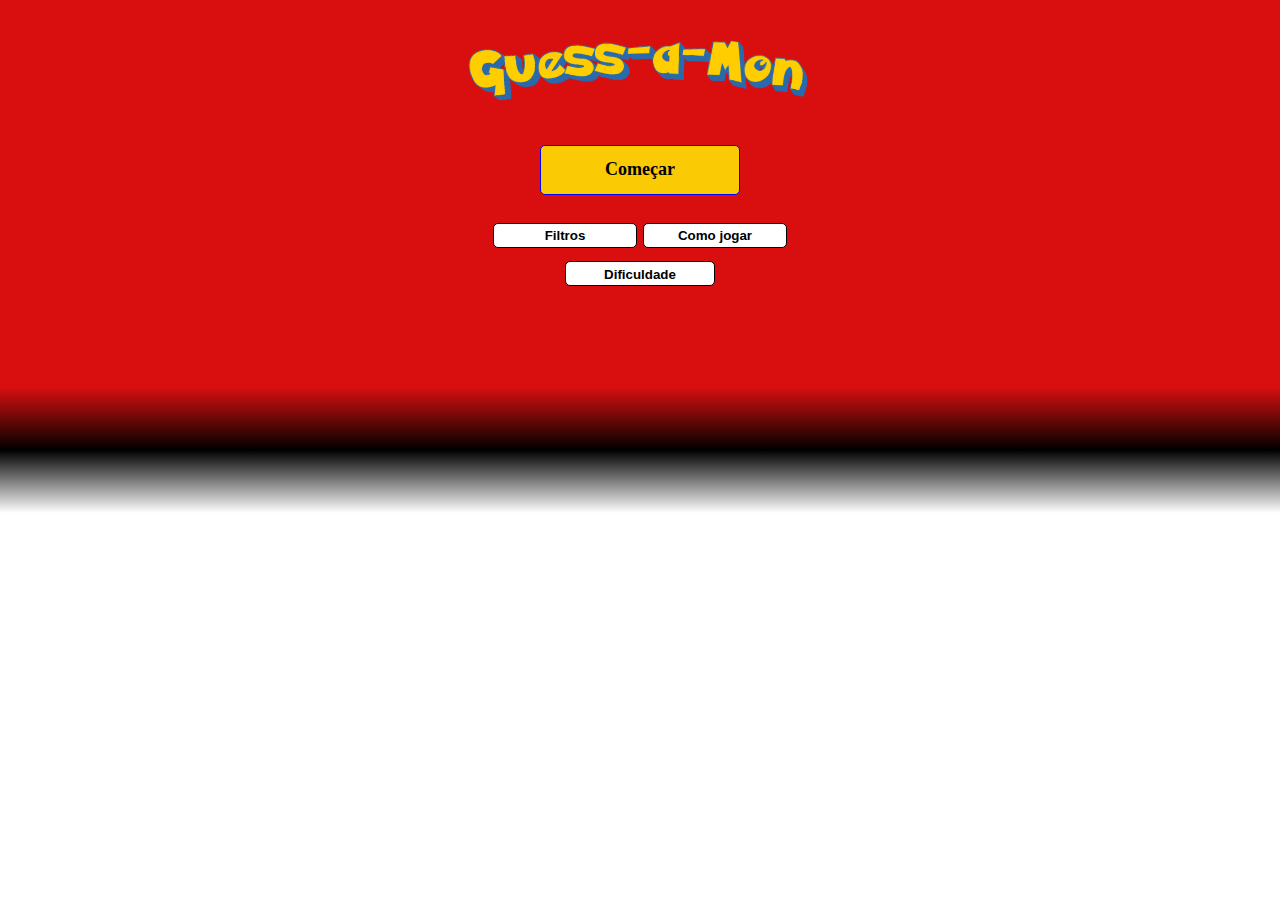
<file: guess-a-mon/index.html>
<!DOCTYPE html>
<html>

<head>
    <meta charset="UTF-8">
    <meta name="viewport" content="width=device-width, initial-scale=1.0">
    <title>Gues-a-mon</title>

    <link rel="stylesheet" type="text/css" href="style.css">
</head>

<body>
    <header>
        <img src="../images/GAM-curved.png" id="gam-logo">
    </header>
    <section id="game">
        <div id="bar">
            <div id="cronometro">Tempo: 00:00</div>
            <div id="points">Pontuação: 0 / 20</div>
        </div>
        <div id="pokebox">
            <img id="poke-picture">
            <div id="correction"></div>
            <div id="time-feedback"></div>
            <img id="loading" src="../images/runningpikachu.gif"></img>
        </div>
        <button id="startbutton" onclick="gen()">Começar</button>
        <div id="actions">
            <button id="filter" onclick="filters()">Filtros</button>
            <button id="HTP" onclick="howtoplay()">Como jogar</button>
        </div>
        <div class="level-container">
            <button id="level" style="margin-top: 10px;" onclick="toggleDropdown()">Dificuldade</button>
            <ul id="dropdown" class="dropdown">
                <li onclick="selectDifficulty('Fácil')">Fácil</li>
                <li onclick="selectDifficulty('Médio')" class="selected-option">Médio</li>
                <li onclick="selectDifficulty('Difícil')">Difícil</li>
            </ul>
        </div>

        <div id="overlay"></div>
        <div id="pop-up">
            <div id="close" onclick="closepopup()">&times;</div>
            <div id="htptitle">
                Como jogar o Guess-a-mon?
            </div>
            <div id="htpcontent">
                Desafie-se a adivinhar o nome dos Pokémons enquanto acumula 20 pontos o mais rápido
                possível. Ganhe 3 pontos por acerto e perca 1 por erro. Use filtros para escolher
                sua geração preferida. Escolha a dificuldade de acordo com seu nível de conhecimento 
                e peça dicas se preciso, mas lembre-se, uma dica ganhe 2 pontos se acertar e duas dicas ganhe apenas
                 1 ponto se acertar. Chame seus amigos e descubra quem é o melhor treinador Pokémon!
            </div>
        </div>
        <div id="guessform">
            <p id="guessit">
                Qual é o nome desse Pokémon?
            </p>
            <div id="search-container">
                <div id="gamebar">
                    <input type="text" id="guessbox" autocomplete="off">
                    <div id="tip-bar">
                        <img id="tip-icon" src="../images/tip-icon.png">
                    </div>
                </div>
                <div id="resultados"></div>
            </div>
            <button id="enviar" onclick="check()">Verificar</button>
        </div>

        <div id="popup-tip1">
            <div id="tip-content">
                <div id="tip-title">Dica 1</div>
                <div id="dica1"></div>
            </div>
        </div>
        <div id="popup-tip2">
            <div id="tip-content">
                <div id="tip-title">Dica 2</div>
                <div id="dica2"></div>
            </div>
        </div>
        <div id="tipAlertBox">Dicas apenas nas dificuldades 'Fácil' ou 'Médio'!</div>

        <div id="filterbar">
            <p id="filtertitle">Escolha a geração para jogar:</p>
            <div id="lay1">
                <input id="genfilter" type="button" value="1ª Geração" onclick="gen(1)">
                <input id="genfilter" type="button" value="2ª Geração" onclick="gen(2)">
                <input id="genfilter" type="button" value="3ª Geração" onclick="gen(3)">
                <input id="genfilter" type="button" value="4ª Geração" onclick="gen(4)">
                <input id="genfilter" type="button" value="5ª Geração" onclick="gen(5)">
            </div>
            <div id="lay2">
                <input id="genfilter" type="button" value="6ª Geração" onclick="gen(6)">
                <input id="genfilter" type="button" value="7ª Geração" onclick="gen(7)">
                <input id="genfilter" type="button" value="8ª Geração" onclick="gen(8)">
                <input id="genfilter" type="button" value="9ª Geração" onclick="gen(9)">
            </div>
            <button id="backfilter" onclick="backfilter()">Voltar</button>
        </div>
    </section>

    <script src="main.js"></script>
</body>

</html>
</file>
<file: guess-a-mon/style.css>
@import url("https://fonts.googleapis.com/css2?family=Caveat:wght@700&family=Luckiest+Guy&family=Merriweather&family=Skranji:wght@400;700&display=swap");

body {
  background: rgb(217, 15, 15);
  background: linear-gradient(180deg,
      rgba(217, 15, 15, 1) 43%,
      rgba(0, 0, 0, 1) 50%,
      rgba(255, 255, 255, 1) 57%);
  background-attachment: fixed;
}

header {
  display: flex;
  flex-direction: column;
  align-items: center;
}

#gam-logo {
  width: 350px;
  margin-top: 2%;
  margin-bottom: 1%;
}

#pokebox {
  background-color: white;
  width: 20%;
  border: 1px solid;
  border-radius: 5px;
  padding: 3%;
  display: none;
  flex-direction: column;
  align-items: center;
  animation: boxshow 1s;
}

@keyframes boxshow {
  from {
    width: 0%;
  }

  to {
    width: 20%;
  }
}

#game {
  min-height: 100%;
  display: flex;
  flex-direction: column;
  align-items: center;
}

#poke-picture {
  width: 80%;
  animation: pokeshow 2s;
}

@keyframes pokeshow {
  from {
    opacity: 0;
  }

  to {
    opacity: 1;
  }
}

#startbutton {
  margin: 2%;
  background-color: #facb04;
  width: 200px;
  height: 50px;
  font-family: cursive;
  font-size: large;
  font-weight: bold;
  border: 1px solid blue;
  border-radius: 5px;
}

#startbutton:hover {
  cursor: pointer;
}

#guessform {
  margin-top: 1%;
  display: none;
  flex-direction: column;
  align-items: center;
}

#enviar {
  margin-top: 4%;
  width: 35%;
  height: 30px;
  background-color: #facb04;
  border: 2px solid black;
  border-radius: 5px;
  font-size: medium;
  font-weight: bold;
}

#enviar:hover {
  cursor: pointer;
  background-color: #fbd52a;
  color: rgb(45, 45, 45);
  transition: ease-in-out 0.15s;
}

#guessbox {
  width: 200px;
  height: 25px;
  font-size: medium;
  border: 1px solid black;
  border-right: none;
  border-radius: 5px;
  border-top-right-radius: 0;
  border-bottom-right-radius: 0;
}

#guessbox:hover {
  box-shadow: 2px 2px 2px rgba(0, 0, 0, 0.251);
  transition: ease-in-out 0.15s;
}

#guessit {
  font-family: cursive;
  font-weight: bold;
  font-size: 20px;
  margin-top: 2px;
}

#points {
  height: auto;
  padding-left: 10px;
  padding-right: 10px;
  margin-left: 10px;
  color: white;
  border: double black;
  border-radius: 5px;
  font-size: large;
  font-family: Comic Sans MS, Comic Sans, cursive;
  display: flex;
  align-items: center;
}

#correction {
  font-family: Andale Mono, monospace;
  font-size: medium;
  font-weight: bold;
}

#loading {
  display: none;
  width: 45px;
  margin-top: 15px;
}

#cronometro {
  color: white;
  font-family: Comic Sans MS, Comic Sans, cursive;
  font-size: large;
  border: double black;
  border-radius: 5px;
  padding: 5px;
}

#bar {
  margin-bottom: 10px;
  display: none;
  flex-direction: row;
}

#time-feedback {
  margin-top: 15px;
  font-family: Comic Sans MS, Comic Sans, cursive;
  font-size: medium;
  color: red;
  text-shadow: 1px 1px 1px black;
}

#filter,
#HTP {
  width: 9rem;
  height: 25px;
  font-family: sans-serif;
  background-color: white;
  border: 1px solid black;
  border-radius: 5px;
  font-weight: bold;
  margin: 3px;
}

#filter:hover {
  color: red;
  transition: ease-in-out 0.2s;
  cursor: pointer;
}

#HTP:hover {
  color: red;
  transition: ease-in-out 0.2s;
  cursor: pointer;
}

#level:hover {
  color: red;
  transition: ease-in-out 0.2s;
  cursor: pointer;
}

#actions {
  width: 100%;
  display: flex;
  justify-content: center;
}

#genfilter {
  width: 15%;
  height: 35px;
  background-color: #facb04;
  font-family: cursive;
  font-weight: bold;
  border: 1px solid blue;
  border-radius: 5px;
  margin: 8px;
}

#genfilter:hover {
  background-color: #ffda34;
  color: rgb(55, 55, 55);
  cursor: pointer;
}

#filterbar {
  width: 100%;
  display: none;
  flex-direction: column;
}

#lay1,
#lay2 {
  width: 100%;
  display: flex;
  justify-content: center;
}

#filtertitle {
  align-self: center;
  font-family: cursive;
  font-size: large;
  color: white;
}

#pop-up {
  display: none;
  position: fixed;
  z-index: 2;
  margin-top: 1%;
  background-color: white;
  width: 450px;
  height: auto;
  border: 1px solid black;
  border-radius: 5px;
}

#close {
  border: none;
  border-radius: 5px;
  padding-top: 0;
  padding-left: 5px;
  padding-right: 5px;
  background-color: red;
  color: white;
  font-size: 20px;
  font-weight: bold;
  float: right;
  margin-right: 15px;
  margin-top: 20px;
}

#close:hover {
  cursor: pointer;
  box-shadow: 0 0 7px rgba(40, 40, 40, 0.509);
}

#overlay {
  display: none;
  position: fixed;
  top: 0;
  left: 0;
  width: 100%;
  height: 100%;
  background-color: rgba(0, 0, 0, 0.55);
  z-index: 1;
}

#htptitle {
  font-size: 25px;
  font-family: cursive;
  margin-right: 10px;
  text-align: center;
  margin-top: 20px;
  margin-bottom: 30px;
  color: red;
  text-shadow: 1px 1px black;
}

#htpcontent {
  font-family: cursive;
  text-align: justify;
  font-size: large;
  margin-left: 20px;
  margin-right: 20px;
  margin-top: 10px;
  margin-bottom: 30px;
}

#backfilter {
  width: 10%;
  height: 30px;
  font-family: cursive;
  font-weight: bold;
  background-color: white;
  border: 1px solid black;
  border-radius: 5px;
  margin: 15px;
  font-size: medium;
  align-self: center;
}

#backfilter:hover {
  cursor: pointer;
}

.level-container {
  position: relative;
  display: inline-block;
}

#level {
  width: 150px;
  height: 25px;
  padding: 5px;
  font-family: sans-serif;
  background-color: #fff;
  border: 1px solid #ccc;
  border-radius: 5px;
  font-weight: bold;
  cursor: pointer;
  outline: none;
  margin-bottom: 0;
  border: 1px solid black;
}

#level:hover {
  color: red;
  transition: ease-in-out 0.2s;
}

.dropdown {
  display: none;
  position: absolute;
  background-color: #fff;
  border: 1px solid #ccc;
  border-top: none;
  min-width: 144.5px;
  box-shadow: 0px 8px 16px 0px rgba(0, 0, 0, 0.2);
  z-index: 1;
  list-style-type: none;
  padding: 0;
  margin: 0;
  margin-left: 2px;
}

.dropdown li {
  padding: 10px;
  text-align: center;
  cursor: pointer;
  border-top: 1px solid #ccc;
  font-family: Arial, Helvetica, sans-serif;
  font-size: small;
}

.dropdown li:first-child {
  border-top: none;
}

.dropdown li:hover {
  background-color: #f0f0f0;
}

.selected-option {
  font-weight: bold;
  background-color: #ddd;
}

#resultados {
  width: 15%;
  position: absolute;
  background-color: white;
  border-radius: 5px;
  max-height: 80px;
  display: none;
  z-index: 1;
}

.resultado-botao {
  cursor: pointer;
  padding: 5px;
  width: 192px;
  background-color: lightgrey;
  margin-left: 2px;
  margin-right: 2px;
  text-align: center;
  text-transform: capitalize;
}

.resultado-botao:hover {
  background-color: rgb(227, 227, 227);
}

.resultado-selecionado {
  background-color: rgb(232, 232, 232);
}

#gamebar {
  display: flex;
  flex-direction: row;
}

#tip-bar {
  background-color: white;
  width: 30px;
  height: 25px;
  border: 1px solid black;
  border-left-style: dashed;
  border-top-right-radius: 5px;
  border-bottom-right-radius: 5px;
  padding: 1px;
  display: flex;
  align-content: center;
  justify-content: center;
}

#tip-icon {
  width: 100%;
}

#tip-bar:hover {
  cursor: pointer;
  box-shadow: 2px 2px 1px rgba(0, 0, 0, 0.362);
  transition: ease-in-out 0.2s;
}

#popup-tip1 {
  position: fixed;
  bottom: 20px;
  right: -400px;
  width: 300px;
  background-color: #fff;
  box-shadow: 0 0 7px rgba(253, 0, 0, 0.246);
  border: 1px ridge rgba(0, 0, 0, 0.262);
  border-radius: 5px;
  padding: 20px;
  padding-top: 10px;
  padding-right: 10px;
  transition: right 0.8s;
}

#popup-tip2 {
  position: fixed;
  bottom: 20px;
  right: -400px;
  width: 300px;
  background-color: #fff;
  box-shadow: 0 0 7px rgba(253, 0, 0, 0.246);
  border: 1px ridge rgba(0, 0, 0, 0.262);
  border-radius: 5px;
  padding: 20px;
  padding-top: 10px;
  padding-right: 10px;
  transition: right 0.8s;
}

#tip-content {
  text-align: center;
  margin-bottom: 3px;
  display: flex;
  flex-direction: column;
}

#dica1,
#dica2 {
  margin: 5px;
  font-family: "Segoe UI", Tahoma, Geneva, Verdana, sans-serif;
}

#containerT {
  margin-bottom: 10px;
  display: flex;
  width: 100%;
  justify-content: space-between;
}

#tip-title {
  font-family: cursive;
  font-size: 25px;
  color: #facb04;
  text-shadow: 1px 1px blue;
  margin-bottom: 15px;
}

#tipAlertBox {
  display: none;
  text-align: center;
  font-family: "Segoe UI", Tahoma, Geneva, Verdana, sans-serif;
  position: absolute;
  bottom: 90px;
  right: 310px;
  width: 250px;
  background-color: #fff;
  box-shadow: 0 0 4px rgba(45, 45, 45, 0.815);
  border: 1px ridge rgba(0, 0, 0, 0.176);
  border-radius: 5px;
  padding: 12px;
  padding-left: 5px;
  padding-right: 5px;
}

@keyframes appear {
  from {
    opacity: 0;
    display: block;
  }

  to {
    opacity: 1;
  }
}

@keyframes disappear {
  from {
    opacity: 1;
  }

  to {
    opacity: 0;
    display: none;
  }
}

#tipAlertBox.appear {
  animation: appear 0.8s forwards;
}

#tipAlertBox.disappear {
  animation: disappear 0.8s forwards;
}

#point-back {
  display: none;
  position: absolute;
  top: 110px;
  right: 42%;
  font-family: caveat;
  font-weight: bold;
  font-size: 40px;
  text-shadow: 1px 1px 1px rgba(255, 255, 255, 0.712);
  animation: ponto 2.5s;
}

@keyframes ponto {
  from {
    top: 110px;
  }

  to {
    top: 30px;
    opacity: 0;
    display: none;
  }
}


/* CELULAR (ABAIXO) */

@media (max-width: 600px) {

  #filter,
  #HTP {
    width: 60%;
    height: 35px;
    font-family: sans-serif;
    background-color: white;
    border: 1px solid black;
    border-radius: 5px;
    font-weight: bold;
    margin: 3px;
  }

  #level {
    width: 150px;
    height: 35px;
    padding: 5px;
    font-family: sans-serif;
    background-color: #fff;
    border: 1px solid #ccc;
    border-radius: 5px;
    font-weight: bold;
    cursor: pointer;
    outline: none;
    margin-bottom: 0;
    border: 1px solid black;
  }

  #gam-logo {
    width: 300px;
    margin-top: 7%;
    margin-bottom: 1%;
  }

  #startbutton {
    margin: 2%;
    background-color: #facb04;
    width: 40%;
    height: 50px;
    font-family: cursive;
    font-size: large;
    font-weight: bold;
    border: 1px solid blue;
    border-radius: 5px;
  }

  #pop-up {
    display: none;
    position: fixed;
    z-index: 2;
    margin-top: 1%;
    background-color: white;
    width: 80%;
    height: auto;
    border: 1px solid black;
    border-radius: 5px;
  }

  #htptitle {
    font-size: 20px;
    font-family: cursive;
    margin-right: 10px;
    text-align: center;
    margin-top: 20px;
    margin-bottom: 20px;
    color: red;
    text-shadow: 1px 1px black;
  }

  #htpcontent {
    font-family: cursive;
    text-align: justify;
    font-size: 12px;
    margin-left: 15px;
    margin-right: 15px;
    margin-top: 5px;
    margin-bottom: 30px;
  }

  #lay1,
  #lay2 {
    width: 100%;
    display: flex;
    flex-direction: column;
    align-items: center;
  }

  #filtertitle {
    align-self: center;
    font-family: cursive;
    font-size: large;
    color: white;
  }

  #genfilter {
    width: 30%;
    height: 35px;
    background-color: #facb04;
    font-family: cursive;
    font-weight: bold;
    border: 1px solid blue;
    border-radius: 5px;
    margin: 8px;
  }

  #backfilter {
    width: 20%;
    height: 30px;
    font-family: cursive;
    font-weight: bold;
    background-color: white;
    border: 1px solid black;
    border-radius: 5px;
    margin: 15px;
    font-size: medium;
    align-self: center;
  }

  #pokebox {
    background-color: white;
    width: 70%;
    border: 1px solid;
    border-radius: 5px;
    padding: 3%;
    display: none;
    flex-direction: column;
    align-items: center;
    animation: boxshow 1s;
  }

  @keyframes boxshow {
    from {
      width: 0%;
    }

    to {
      width: 70%;
    }
  }

  #guessform {
    margin-top: 5%;
    display: none;
    flex-direction: column;
    align-items: center;
  }

  #guessit {
    font-family: cursive;
    font-weight: bold;
    background-color: white;
    padding: 5px;
    border: none;
    border-radius: 15px;
    font-size: 20px;
    margin-top: 2px;
  }

  #guessbox {
    width: 250px;
    height: 30px;
    font-size: medium;
    border: 1px solid black;
    border-right: none;
    border-radius: 5px;
    border-top-right-radius: 0;
    border-bottom-right-radius: 0;
  }

  #tip-bar {
    background-color: white;
    width: 30px;
    height: 30px;
    border: 1px solid black;
    border-left-style: dashed;
    border-top-right-radius: 5px;
    border-bottom-right-radius: 5px;
    padding: 1px;
    display: flex;
    align-content: center;
    justify-content: center;
  }

  #enviar {
    margin-top: 4%;
    width: 50%;
    height: 35px;
    background-color: #facb04;
    border: 2px solid black;
    border-radius: 5px;
    font-size: medium;
    font-weight: bold;
  }

  #resultados {
    width: 258px;
    position: absolute;
    background-color: white;
    border-radius: 5px;
    max-height: 80px;
    display: none;
    z-index: 1;
  }

  .resultado-botao {
    cursor: pointer;
    padding: 5px;
    width: auto;
    background-color: lightgrey;
    margin-left: 2px;
    margin-right: 2px;
    text-align: center;
    text-transform: capitalize;
  }
}

/* TABLET (ABAIXO) */

@media (max-width: 1024px) {

  #filter,
  #HTP {
    width: 30%;
    height: 35px;
    font-family: sans-serif;
    background-color: white;
    border: 1px solid black;
    border-radius: 5px;
    font-weight: bold;
    margin: 3px;
  }

  #level {
    width: 150px;
    height: 35px;
    padding: 5px;
    font-family: sans-serif;
    background-color: #fff;
    border: 1px solid #ccc;
    border-radius: 5px;
    font-weight: bold;
    cursor: pointer;
    outline: none;
    margin-bottom: 0;
    border: 1px solid black;
  }
}
</file>
